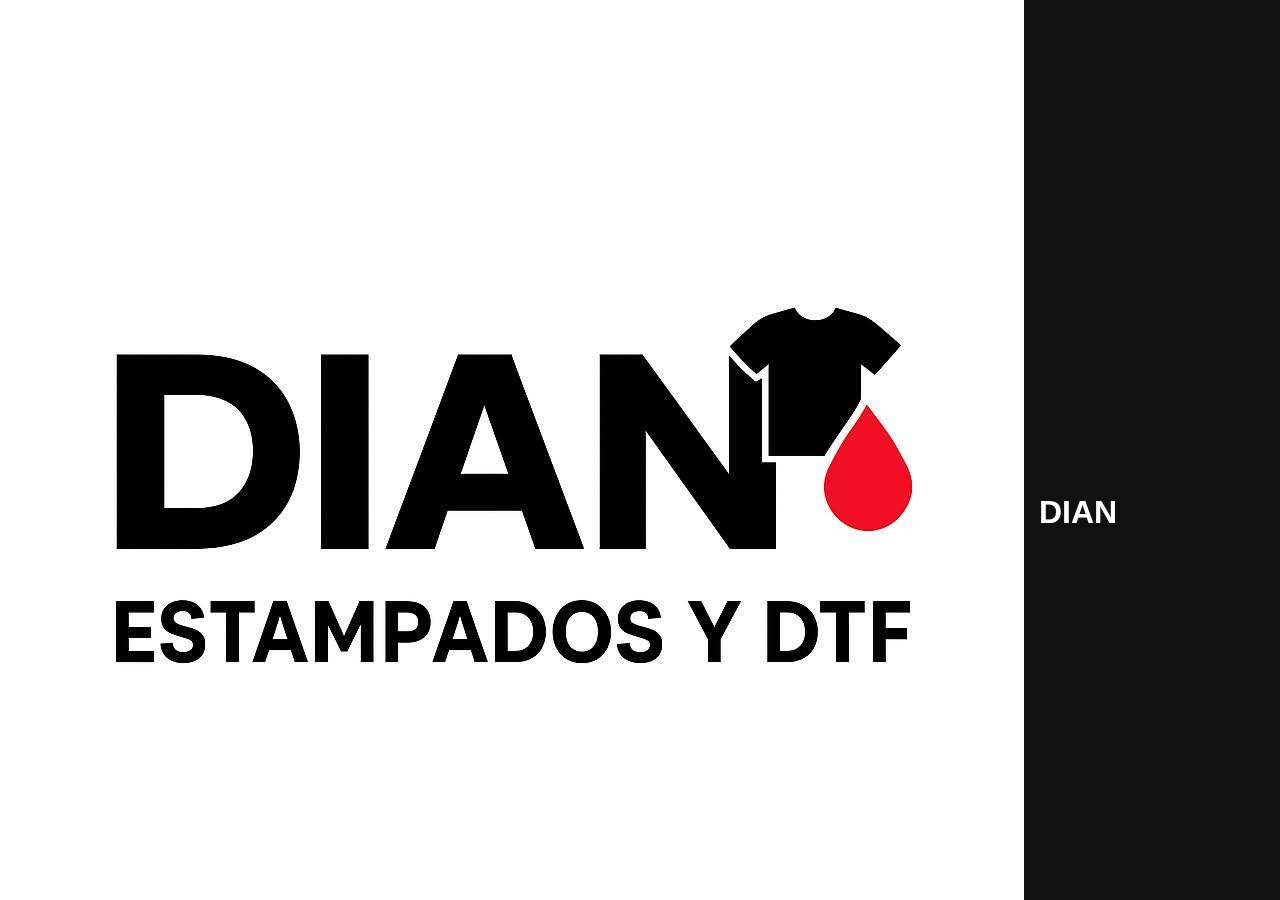
<file: catalogo.html>
<!DOCTYPE html>
<html lang="es">
<head>
  <meta charset="UTF-8">
  <meta name="viewport" content="width=device-width, initial-scale=1.0">
  <title>Catálogo - DIAN Estampados y DTF</title>
  <link rel="stylesheet" href="style.css">
</head>
<body>
  <!-- Header -->
  <header>
    <div class="logo">
      <img src="Imagen de WhatsApp 2025-09-03 a las 22.40.16_8f9b3431.jpg" alt="DIAN Estampados y DTF">
      <h1>DIAN</h1>
    </div>
    <nav>
      <ul>
     <li><a href="index.html">Inicio</a></li>
    <li><a href="nosotros.html">Nosotros</a></li>
    <li><a href="catalogo.html">Catálogo</a></li>
    <li><a href="contacto.html">Contacto</a></li>
      </ul>
    </nav>
  </header>

  <!-- Catálogo -->
  <section class="catalogo zoom-in">
    <h2>Catálogo</h2>
    <div class="productos">
      <div class="card">
        <img src="KPOP MU.PNG" alt="Camiseta estampada">
        <h3>polo Personalizada 20/1 </h3>
        <p>Desde S/ 25.00</p>
      </div>
      <div class="card">
        <img src="Imagen_de_WhatsApp_2025-07-31_a_las_11.20.50_87224e20-removebg-preview.png" alt="polos">
        <h3>polo Personalizados</h3>
        <p>Desde S/ 18.00</p>
      </div>
      <div class="card">
        <img src="MOCKUP KAOS DEPAN BELAKANG.jpg" alt="Taza estampada">
        <h3>polo personalizado al por mayor 20/1 </h3>
        <p>Desde S/ 10.00</p>
      </div>
    </div>
  </section>

  <!-- Footer -->
  <footer class="fade-in">
    <p>© 2025 DIAN Estampados y DTF - Todos los derechos reservados</p>
  </footer>
</body>
</html>
</file>
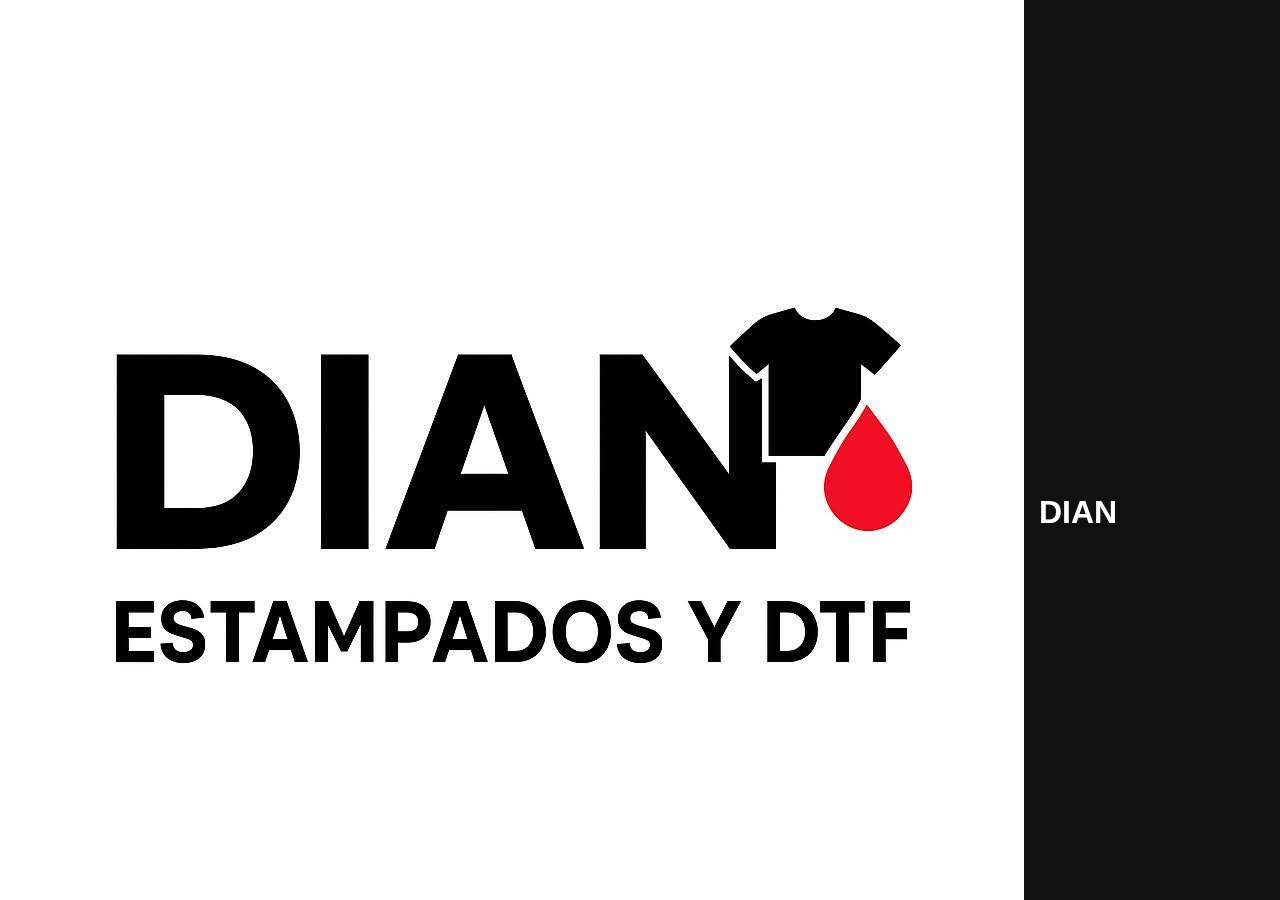
<file: nosotros.html>
<!DOCTYPE html>
<html lang="es">
<head>
  <meta charset="UTF-8">
  <meta name="viewport" content="width=device-width, initial-scale=1.0">
  <title>Nosotros - DIAN Estampados y DTF</title>
  <link rel="stylesheet" href="style.css">
</head>
<body>
  <!-- Header -->
  <header>
    <div class="logo">
      <img src="Imagen de WhatsApp 2025-09-03 a las 22.40.16_8f9b3431.jpg" alt="DIAN Estampados y DTF">
      <h1>DIAN</h1>
    </div>
    <nav>
      <ul>
        <li><a href="index.html">Inicio</a></li>
        <li><a href="nosotros.html" class="active">Nosotros</a></li>
        <li><a href="catalogo.html">Catálogo</a></li>
        <li><a href="contacto.html">Contacto</a></li>
      </ul>
    </nav>
  </header>

  <!-- Nosotros -->
  <section class="nosotros slide-in-left">
    <h2>Sobre Nosotros</h2>
    <p>En <strong>DIAN Estampados y DTF</strong> creemos en transformar ideas en productos únicos. 
       Somos un emprendimiento joven, enfocado en brindar la mejor calidad en estampados personalizados.</p>
    <p>Trabajamos con tecnología DTF de última generación para que tus prendas y mas cosas para que se vean increíbles y duren más.</p>
    <p>Nuestra misión es darle vida a tus diseños y hacer que cada producto sea especial para ti.</p>
  </section>

  <!-- Footer -->
  <footer class="fade-in">
    <p>© 2025 DIAN Estampados y DTF - Todos los derechos reservados</p>
  </footer>
</body>
</html>
</file>
<file: style.css>
/* Reset y configuraciones globales */
:root {
  --primary-color: #e63946;
  --primary-dark: #c1121f;
  --secondary-color: #1d3557;
  --secondary-light: #457b9d;
  --light-color: #f1faee;
  --dark-color: #111111;
  --gray-color: #8d99ae;
  --light-gray: #f8f9fa;
  --shadow: 0 5px 15px rgba(0, 0, 0, 0.1);
  --shadow-hover: 0 10px 25px rgba(0, 0, 0, 0.15);
  --border-radius: 12px;
  --transition: all 0.3s ease;
}

* {
  margin: 0;
  padding: 0;
  box-sizing: border-box;
}

html {
  scroll-behavior: smooth;
  scroll-padding-top: 80px;
}

body {
  font-family: 'Poppins', Arial, Helvetica, sans-serif;
  background: #fff;
  color: var(--dark-color);
  overflow-x: hidden;
  line-height: 1.6;
}

h1, h2, h3, h4 {
  font-family: 'Montserrat', sans-serif;
  font-weight: 700;
  line-height: 1.2;
}

/* Botones */
.btn-primary, .btn-secondary, .btn-card, .btn-overlay {
  display: inline-block;
  padding: 12px 28px;
  border-radius: 50px;
  font-weight: 600;
  text-decoration: none;
  transition: var(--transition);
  border: none;
  cursor: pointer;
  font-size: 16px;
  text-align: center;
}

.btn-primary {
  background: var(--primary-color);
  color: white;
}

.btn-primary:hover {
  background: var(--primary-dark);
  transform: translateY(-3px);
  box-shadow: var(--shadow-hover);
}

.btn-secondary {
  background: transparent;
  color: var(--primary-color);
  border: 2px solid var(--primary-color);
}

.btn-secondary:hover {
  background: var(--primary-color);
  color: white;
  transform: translateY(-3px);
}

.btn-card {
  background: var(--secondary-color);
  color: white;
  padding: 10px 20px;
  width: 100%;
  margin-top: 15px;
}

.btn-card:hover {
  background: var(--secondary-light);
}

.btn-whatsapp {
  background: #25D366;
  color: white;
  padding: 10px 20px;
  border-radius: 50px;
  text-decoration: none;
  font-weight: 600;
  display: inline-flex;
  align-items: center;
  gap: 8px;
  transition: var(--transition);
}

.btn-whatsapp:hover {
  background: #128C7E;
  transform: translateY(-3px);
  box-shadow: var(--shadow-hover);
}

/* Header */
header {
  background: var(--dark-color);
  color: white;
  position: fixed;
  top: 0;
  left: 0;
  width: 100%;
  z-index: 1000;
  box-shadow: 0 4px 12px rgba(0, 0, 0, 0.1);
  animation: slide-down 0.8s ease;
}

.header-container {
  display: flex;
  justify-content: space-between;
  align-items: center;
  padding: 15px 5%;
  max-width: 1400px;
  margin: 0 auto;
}

.logo {
  display: flex;
  align-items: center;
  gap: 15px;
}

.logo-img img {
  width: 60px;
  height: 60px;
  border-radius: 50%;
  object-fit: cover;
  border: 3px solid var(--primary-color);
  animation: spin 20s infinite linear;
}

.logo-text {
  display: flex;
  flex-direction: column;
}

.logo-text h1 {
  font-size: 28px;
  margin: 0;
  color: white;
}

.logo-subtitle {
  font-size: 12px;
  color: var(--gray-color);
  letter-spacing: 1px;
}

/* Navegación */
.nav-menu ul {
  display: flex;
  list-style: none;
  gap: 30px;
}

.nav-link {
  color: white;
  text-decoration: none;
  font-weight: 500;
  position: relative;
  transition: var(--transition);
  padding: 5px 0;
}

.nav-link::after {
  content: '';
  position: absolute;
  bottom: 0;
  left: 0;
  width: 0;
  height: 3px;
  background: var(--primary-color);
  transition: width 0.3s ease;
}

.nav-link:hover::after, .nav-link.active::after {
  width: 100%;
}

.nav-link:hover, .nav-link.active {
  color: var(--primary-color);
}

.menu-toggle {
  display: none;
  background: none;
  border: none;
  color: white;
  font-size: 24px;
  cursor: pointer;
}

.whatsapp-btn-mobile {
  display: none;
}

/* Hero Section */
.hero {
  padding: 150px 5% 100px;
  display: flex;
  align-items: center;
  justify-content: space-between;
  max-width: 1400px;
  margin: 0 auto;
  gap: 50px;
}

.hero-content {
  flex: 1;
  text-align: left;
}

.hero h2 {
  font-size: 48px;
  margin-bottom: 20px;
}

.hero-description {
  font-size: 18px;
  margin-bottom: 30px;
  color: var(--gray-color);
  max-width: 600px;
}

.hero-buttons {
  display: flex;
  gap: 15px;
  flex-wrap: wrap;
}

.hero-image {
  flex: 1;
}

.image-container {
  border-radius: var(--border-radius);
  overflow: hidden;
  box-shadow: var(--shadow-hover);
}

.image-container img {
  width: 100%;
  height: auto;
  display: block;
  transition: transform 0.5s ease;
}

.image-container:hover img {
  transform: scale(1.05);
}

/* Secciones generales */
section {
  padding: 100px 5%;
}

.section-header {
  text-align: center;
  margin-bottom: 60px;
}

.section-header h2 {
  font-size: 42px;
  margin-bottom: 15px;
}

.section-subtitle {
  color: var(--gray-color);
  font-size: 18px;
  max-width: 700px;
  margin: 0 auto;
}

.resaltado {
  color: var(--primary-color);
}

/* Nosotros */
.nosotros-content {
  display: flex;
  align-items: center;
  gap: 60px;
  max-width: 1200px;
  margin: 0 auto;
}

.nosotros-text {
  flex: 1;
  text-align: left;
}

.nosotros-text h3 {
  font-size: 32px;
  margin-bottom: 20px;
}

.nosotros-text p {
  margin-bottom: 20px;
  font-size: 17px;
}

.features {
  display: flex;
  flex-wrap: wrap;
  gap: 20px;
  margin-top: 30px;
}

.feature {
  display: flex;
  align-items: center;
  gap: 10px;
  background: var(--light-gray);
  padding: 10px 15px;
  border-radius: 50px;
}

.feature i {
  color: var(--primary-color);
  font-size: 18px;
}

.nosotros-image {
  flex: 1;
}

.image-frame {
  border-radius: var(--border-radius);
  overflow: hidden;
  box-shadow: var(--shadow);
}

.image-frame img {
  width: 100%;
  height: auto;
  display: block;
}

/* Catálogo */
.productos {
  display: grid;
  grid-template-columns: repeat(auto-fit, minmax(300px, 1fr));
  gap: 30px;
  max-width: 1200px;
  margin: 0 auto 60px;
}

.card {
  background: white;
  border-radius: var(--border-radius);
  overflow: hidden;
  box-shadow: var(--shadow);
  transition: var(--transition);
  display: flex;
  flex-direction: column;
}

.card:hover {
  transform: translateY(-10px);
  box-shadow: var(--shadow-hover);
}

.card-image {
  position: relative;
  overflow: hidden;
  height: 250px;
}

.card-image img {
  width: 100%;
  height: 100%;
  object-fit: cover;
  transition: transform 0.5s ease;
}

.card:hover .card-image img {
  transform: scale(1.1);
}

.card-overlay {
  position: absolute;
  top: 0;
  left: 0;
  width: 100%;
  height: 100%;
  background: rgba(0, 0, 0, 0.6);
  display: flex;
  align-items: center;
  justify-content: center;
  opacity: 0;
  transition: opacity 0.3s ease;
}

.card:hover .card-overlay {
  opacity: 1;
}

.btn-overlay {
  background: white;
  color: var(--dark-color);
  padding: 10px 20px;
  border-radius: 50px;
  font-weight: 600;
}

.card-content {
  padding: 25px;
  flex-grow: 1;
  display: flex;
  flex-direction: column;
}

.card-content h3 {
  font-size: 22px;
  margin-bottom: 10px;
}

.card-description {
  color: var(--gray-color);
  margin-bottom: 15px;
  flex-grow: 1;
}

.card-price {
  margin-bottom: 10px;
}

.price {
  font-size: 24px;
  font-weight: 700;
  color: var(--primary-color);
  display: block;
}

.price-note {
  font-size: 14px;
  color: var(--gray-color);
}

.catalogo-cta {
  text-align: center;
  padding: 40px;
  background: var(--light-gray);
  border-radius: var(--border-radius);
  max-width: 800px;
  margin: 0 auto;
}

.catalogo-cta p {
  font-size: 20px;
  margin-bottom: 20px;
}

/* Contacto */
.contacto-content {
  display: flex;
  gap: 60px;
  max-width: 1200px;
  margin: 0 auto;
}

.contacto-info {
  flex: 1;
}

.contact-card {
  display: flex;
  gap: 20px;
  padding: 25px;
  background: var(--light-gray);
  border-radius: var(--border-radius);
  margin-bottom: 20px;
  transition: var(--transition);
}

.contact-card:hover {
  transform: translateX(5px);
  box-shadow: var(--shadow);
}

.contact-icon {
  width: 60px;
  height: 60px;
  background: var(--primary-color);
  border-radius: 50%;
  display: flex;
  align-items: center;
  justify-content: center;
  flex-shrink: 0;
}

.contact-icon i {
  color: white;
  font-size: 24px;
}

.contact-details h3 {
  font-size: 20px;
  margin-bottom: 8px;
}

.contact-details a {
  color: var(--secondary-color);
  text-decoration: none;
  font-weight: 600;
  transition: var(--transition);
}

.contact-details a:hover {
  color: var(--primary-color);
}

.contact-note {
  font-size: 14px;
  color: var(--gray-color);
  margin-top: 5px;
}

.contact-social {
  margin-top: 40px;
}

.social-icons {
  display: flex;
  gap: 15px;
  margin-top: 15px;
}

.social-icons a {
  width: 45px;
  height: 45px;
  border-radius: 50%;
  background: var(--light-gray);
  display: flex;
  align-items: center;
  justify-content: center;
  color: var(--dark-color);
  font-size: 18px;
  transition: var(--transition);
}

.social-icons a:hover {
  background: var(--primary-color);
  color: white;
  transform: translateY(-5px);
}

.contact-form {
  flex: 1;
  background: white;
  padding: 40px;
  border-radius: var(--border-radius);
  box-shadow: var(--shadow);
}

.contact-form h3 {
  font-size: 28px;
  margin-bottom: 25px;
  text-align: center;
}

.form-group {
  margin-bottom: 20px;
}

.form-group label {
  display: block;
  margin-bottom: 8px;
  font-weight: 500;
}

.form-group input, .form-group select, .form-group textarea {
  width: 100%;
  padding: 15px;
  border: 1px solid #ddd;
  border-radius: 8px;
  font-family: 'Poppins', sans-serif;
  font-size: 16px;
  transition: var(--transition);
}

.form-group input:focus, .form-group select:focus, .form-group textarea:focus {
  outline: none;
  border-color: var(--primary-color);
  box-shadow: 0 0 0 3px rgba(230, 57, 70, 0.1);
}

/* WhatsApp flotante */
.whatsapp-float {
  position: fixed;
  bottom: 30px;
  right: 30px;
  width: 60px;
  height: 60px;
  background: #25D366;
  border-radius: 50%;
  display: flex;
  align-items: center;
  justify-content: center;
  color: white;
  font-size: 30px;
  box-shadow: 0 4px 12px rgba(37, 211, 102, 0.3);
  z-index: 999;
  transition: var(--transition);
}

.whatsapp-float:hover {
  background: #128C7E;
  transform: scale(1.1);
}

/* Footer */
footer {
  background: var(--dark-color);
  color: white;
  padding: 70px 5% 30px;
}

.footer-content {
  display: grid;
  grid-template-columns: repeat(auto-fit, minmax(250px, 1fr));
  gap: 40px;
  max-width: 1200px;
  margin: 0 auto 40px;
}

.footer-logo h2 {
  font-size: 36px;
  margin-bottom: 5px;
  color: white;
}

.footer-logo p {
  color: var(--gray-color);
}

.footer-links h3, .footer-contact h3 {
  font-size: 22px;
  margin-bottom: 20px;
  color: white;
}

.footer-links ul {
  list-style: none;
}

.footer-links li {
  margin-bottom: 10px;
}

.footer-links a {
  color: var(--gray-color);
  text-decoration: none;
  transition: var(--transition);
}

.footer-links a:hover {
  color: var(--primary-color);
  padding-left: 5px;
}

.footer-contact p {
  margin-bottom: 10px;
  display: flex;
  align-items: center;
  gap: 10px;
}

.footer-contact i {
  color: var(--primary-color);
}

.footer-bottom {
  text-align: center;
  padding-top: 30px;
  border-top: 1px solid rgba(255, 255, 255, 0.1);
  color: var(--gray-color);
  font-size: 14px;
}

.footer-note {
  margin-top: 10px;
  font-size: 12px;
}

/* Animaciones */
@keyframes fade-in {
  from { opacity: 0; }
  to { opacity: 1; }
}

@keyframes slide-down {
  from { transform: translateY(-100%); }
  to { transform: translateY(0); }
}

@keyframes slide-in-left {
  from { transform: translateX(-100px); opacity: 0; }
  to { transform: translateX(0); opacity: 1; }
}

@keyframes slide-in-right {
  from { transform: translateX(100px); opacity: 0; }
  to { transform: translateX(0); opacity: 1; }
}

@keyframes zoom-in {
  from { transform: scale(0.8); opacity: 0; }
  to { transform: scale(1); opacity: 1; }
}

@keyframes spin {
  from { transform: rotate(0); }
  to { transform: rotate(360deg); }
}

/* Aplicación de animaciones */
.fade-in { animation: fade-in 1s ease; }
.slide-in-left { animation: slide-in-left 0.8s ease; }
.slide-in-right { animation: slide-in-right 0.8s ease; }
.zoom-in { animation: zoom-in 0.8s ease; }

/* Responsive */
@media (max-width: 992px) {
  .hero {
    flex-direction: column;
    text-align: center;
    padding-top: 120px;
  }
  
  .hero-content {
    text-align: center;
  }
  
  .hero-buttons {
    justify-content: center;
  }
  
  .nosotros-content, .contacto-content {
    flex-direction: column;
  }
  
  .nav-menu {
    position: fixed;
    top: 80px;
    left: -100%;
    width: 100%;
    height: calc(100vh - 80px);
    background: var(--dark-color);
    flex-direction: column;
    transition: 0.3s ease;
    padding: 40px 20px;
  }
  
  .nav-menu.active {
    left: 0;
  }
  
  .nav-menu ul {
    flex-direction: column;
    gap: 20px;
  }
  
  .whatsapp-btn-mobile {
    display: block;
    margin-top: 30px;
  }
  
  .btn-whatsapp.desktop {
    display: none;
  }
  
  .menu-toggle {
    display: block;
  }
  
  .hero h2 {
    font-size: 36px;
  }
  
  .section-header h2 {
    font-size: 36px;
  }
}

@media (max-width: 768px) {
  .header-container {
    padding: 15px 20px;
  }
  
  section {
    padding: 80px 20px;
  }
  
  .hero {
    padding: 120px 20px 60px;
  }
  
  .productos {
    grid-template-columns: 1fr;
  }
  
  .hero h2 {
    font-size: 32px;
  }
  
  .section-header h2 {
    font-size: 32px;
  }
  
  .features {
    flex-direction: column;
    align-items: flex-start;
  }
}

@media (max-width: 480px) {
  .hero h2 {
    font-size: 28px;
  }
  
  .hero-buttons {
    flex-direction: column;
    align-items: center;
  }
  
  .btn-primary, .btn-secondary {
    width: 100%;
    max-width: 250px;
  }
  
  .contact-form {
    padding: 25px;
  }
  
  .footer-content {
    grid-template-columns: 1fr;
  }
}
</file>
